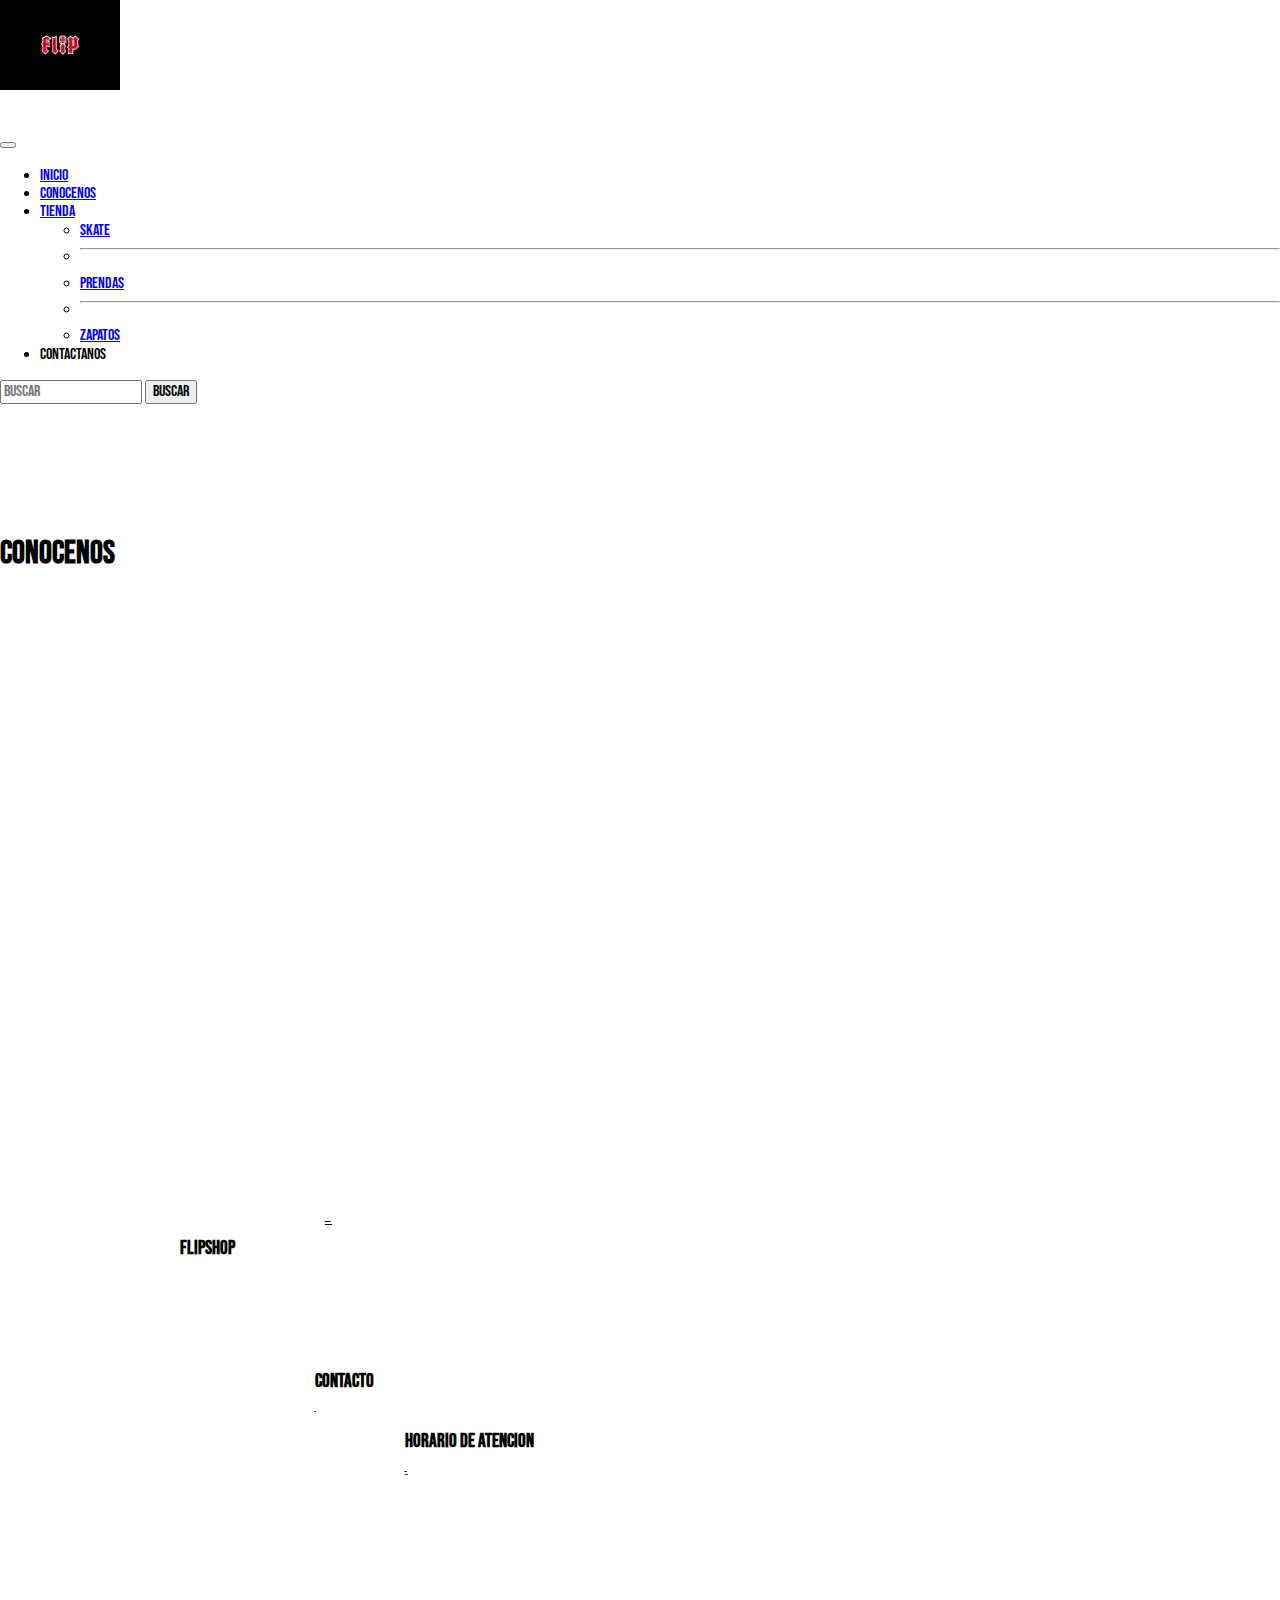
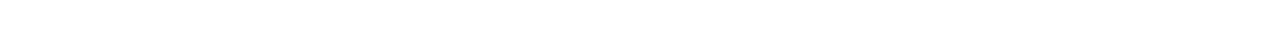
<file: conocenos.html>
<!DOCTYPE html>
<html lang="en">

<head>
  <meta charset="UTF-8">
  <meta http-equiv="X-UA-Compatible" content="IE=edge">
  <meta name="viewport" content="width=device-width, initial-scale=1.0">
  <title>Document</title>
  <link rel="stylesheet" href="css/normalize.css">
  <link rel="preconnect" href="https://fonts.googleapis.com">
<link rel="preconnect" href="https://fonts.gstatic.com" crossorigin>
<link href="https://fonts.googleapis.com/css2?family=Federo&family=Oswald&family=Ubuntu&display=swap" rel="stylesheet">
  <link rel="stylesheet" href="css/style.css">
  <link href="https://cdn.jsdelivr.net/npm/bootstrap@5.3.0-alpha3/dist/css/bootstrap.min.css" rel="stylesheet"
    integrity="sha384-KK94CHFLLe+nY2dmCWGMq91rCGa5gtU4mk92HdvYe+M/SXH301p5ILy+dN9+nJOZ" crossorigin="anonymous">
</head>

<body class="bg-honeydew">
  <nav class="navbar navbar-expand-lg bg-black fixed-top ">
    <div class="container-fluid">

      <a href="index.html"><img src="img/ñ.webp" alt="" width="120px" height="90px"></a>
      <br><br><br>
      <button class="navbar-toggler" type="button" data-bs-toggle="collapse" data-bs-target="#navbarSupportedContent"
        aria-controls="navbarSupportedContent" aria-expanded="false" aria-label="Toggle navigation">
        <span class="navbar-toggler-icon"></span>
      </button>
      <div class="collapse navbar-collapse" id="navbarSupportedContent">
        <ul class="navbar-nav me-auto mb-2 mb-lg-0">
          <li class="nav-item">
            <a class="nav-link active  text-white" aria-current="page" href="index.html">Inicio</a>
          </li>
          <li class="nav-item">
            <a class="nav-link text-white " href="conocenos.html">Conocenos</a>
          </li>
          <li class="nav-item dropdown">
            <a class="nav-link dropdown-toggle text-white" href="#" role="button" data-bs-toggle="dropdown"
              aria-expanded="false">
              Tienda
            </a>
            <ul class="dropdown-menu">
              <li><a class="dropdown-item text-black" href="skate.html">Skate</a></li>
              <li>
                <hr class="dropdown-divider  text-black ">
              </li>
              <li><a class="dropdown-item text-black " href="#">Prendas</a></li>
              <li>
                <hr class="dropdown-divider  text-black ">
              </li>
              <li><a class="dropdown-item text-black " href="zapatos.html">Zapatos</a></li>
            </ul>
          </li>
          <li class="nav-item">
            <a class="nav-link disabled text-white">Contactanos</a>
          </li>
        </ul>
        <form class="d-flex" role="search">
          <input class="form-control me-2" type="search" placeholder="Buscar" aria-label="Buscar">
          <button class="btn btn-outline-success text-white" type="submit">Buscar</button>
        </form>
      </div>
    </div>
  </nav>
  <br><br>


  <br><br><br>
  <br>
  <h1 class="text-center">Conocenos</h1>
  <br><br>
  <div class="todo">
    <div class="container-img">
      
    </div>
    <br><br><br><br><br><br><br><br><br><br><br><br><br><br><br><br><br><br><br><br><br><br><br><br><br><br><br><br><br><br><br><br>
    <div class="conocenos">
      <div class="flipshop">
        <h3>FlipShop</h3>
      </div>
      <div class="info">
        <h5>Somos una tienda con tematica sobre el skate, aca puedes encontrar todo tipo de ropa, accesorios, skates completas y muchas mas cosas...</h5>
        <h5>Somos una tienda nueva pero te aseguramos los mejores productos con la mayor calidad, ya sean productos nacionales o importados estos tendran la mejor calidad.</h5>
      </div>
    </div>
  </div>
  <br><br><br>
      <footer class="bg-black">
        <br>
        <div class="container">
          <div class="col col-md-12 text-center ">
            <div class=" d-flex si">
              <div>
                <h3 class="text-white">contacto</h3>
                <h5 class="text-white">direccion: cr 54 #58-116</h5>
    
              </div>
              <div class="no">
                <h3 class="text-white">horario de atencion</h3>
                <h5 class="text-white">lunes - sabado: 10:30am - 9:00pm</h5>
                <h5 class="text-white">Domingo: 12:00pm - 8:00pm</h5>
                <br><br><br><br>
              </div>
              <br><br><br><br><br>
            </div>
          </div>
        </div>
      </footer>
  <script src="https://cdn.jsdelivr.net/npm/bootstrap@5.3.0-alpha3/dist/js/bootstrap.bundle.min.js"
    integrity="sha384-ENjdO4Dr2bkBIFxQpeoTz1HIcje39Wm4jDKdf19U8gI4ddQ3GYNS7NTKfAdVQSZe"
    crossorigin="anonymous"></script>
</body>

</html>
</file>
<file: css/style.css>
@import url("https://cdn.jsdelivr.net/npm/bootstrap-icons@1.10.5/font/bootstrap-icons.css");

@import url('https://fonts.googleapis.com/css2?family=Bebas+Neue&display=swap');
*{
    font-family: 'Bebas Neue', sans-serif;

}

body{
    overflow-x: hidden;
    
  
    
}
.letra{
    font-size: 2vh;
    
}
.navbarr{
    width: 100vh;
    margin-top: 0;
    margin-right: auto;
    margin-bottom: 0;
    margin-left: auto;
}
.buscar{
    width: 35vh;
    height: 4vh;
    font-size: 10rem;
}
.espacio1{
    margin-left: 2vh;
}
.espacio{
    margin-left: 2vh;
}

.si{
    margin-left: 35vh;
}
.no{
    margin-left: 10vh;
}
.but{
    margin-left: 7.9vh;
}
.imagen{
    width: 100%;
    height: 85vh;
    overflow: hidden;
}
.imagen:hover{
    transform: scale(1.3);
    transition: ease-in-out all 0.8s;
    object-fit: cover;
}

.todo{
    position: relative;
    z-index: 1;
}


.container-img{
    background: url('https://img.theculturetrip.com/wp-content/uploads/2017/06/skatehut-shop-shots-e1498830038523.jpg');
    width: 100%;
    height: 700px;
    background-position: center center;
    background-size: cover;
    background-repeat: no-repeat;
    position: absolute;
    transition: ease-in-out all 0.8s;
    overflow-y: hidden;
}

.container-img:hover{
    transform: scale(1.1);
    transition: ease-in-out all 0.8s;
}
.conocenos{
    display: flex;
}
.info{
    margin-left: 10vh;
}
.flipshop{
    margin-left: 20vh;
}
h5{
    font-size: 1px;
    
}
.imagenes{
    margin-left: 28vh;
    width: 70vh;
    height: 90vh;
}
.flecha{
    color: black;
}
.nombre{
    color: black;
}
.precio{
    color: black;
}
.videoSK{
    margin-top: 12vh;
    margin-left: 5vh;
    height: 70vh;
}
</file>
